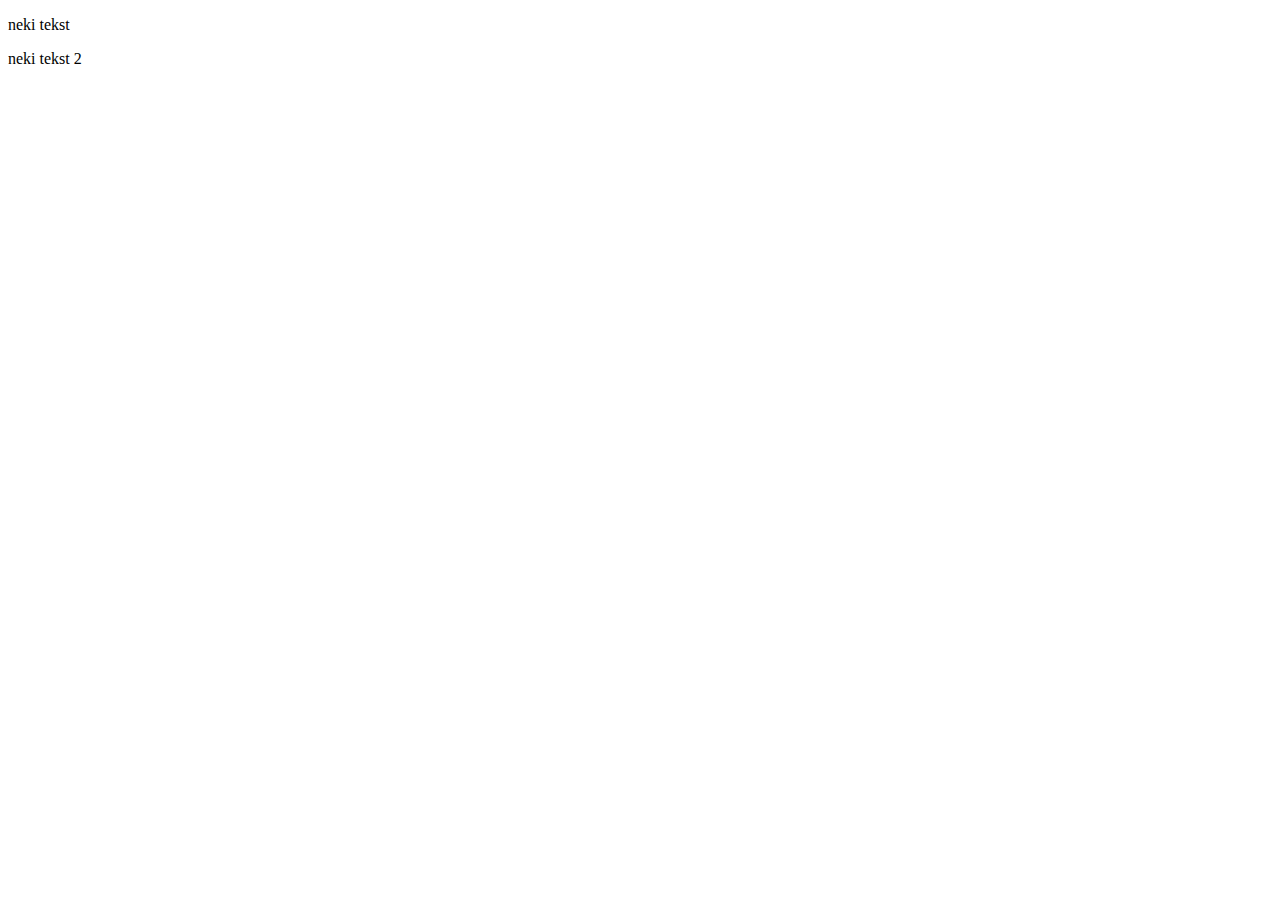
<file: index.html>
<!DOCTYPE html>
<html lang="en">
<head>
    <meta charset="UTF-8">
    <meta name="viewport" content="width=device-width, initial-scale=1.0">
    <title>Document</title>
    <!--script.js se učita tek na kraju dokumenta, ako želimo učitati script.js na početku trebamo koristiti defer (<script defer src="./skripte/script.js"></script>)-->
    <script src="./skripte/script2.js"></script>
    <script src="./skripte/script3.js"></script>
</head>
<body>
    <div>
        <p>neki tekst</p>
    </div>
    <div>
        <p>neki tekst 2</p>
    </div>

    <!--<script async src="./skripte/script.js"></script>--> 
</body>
<!--može se nalaziti bilo gdje u dokumentu (u headu, u bodyu, izvan bodya...)-->
</html>
</file>
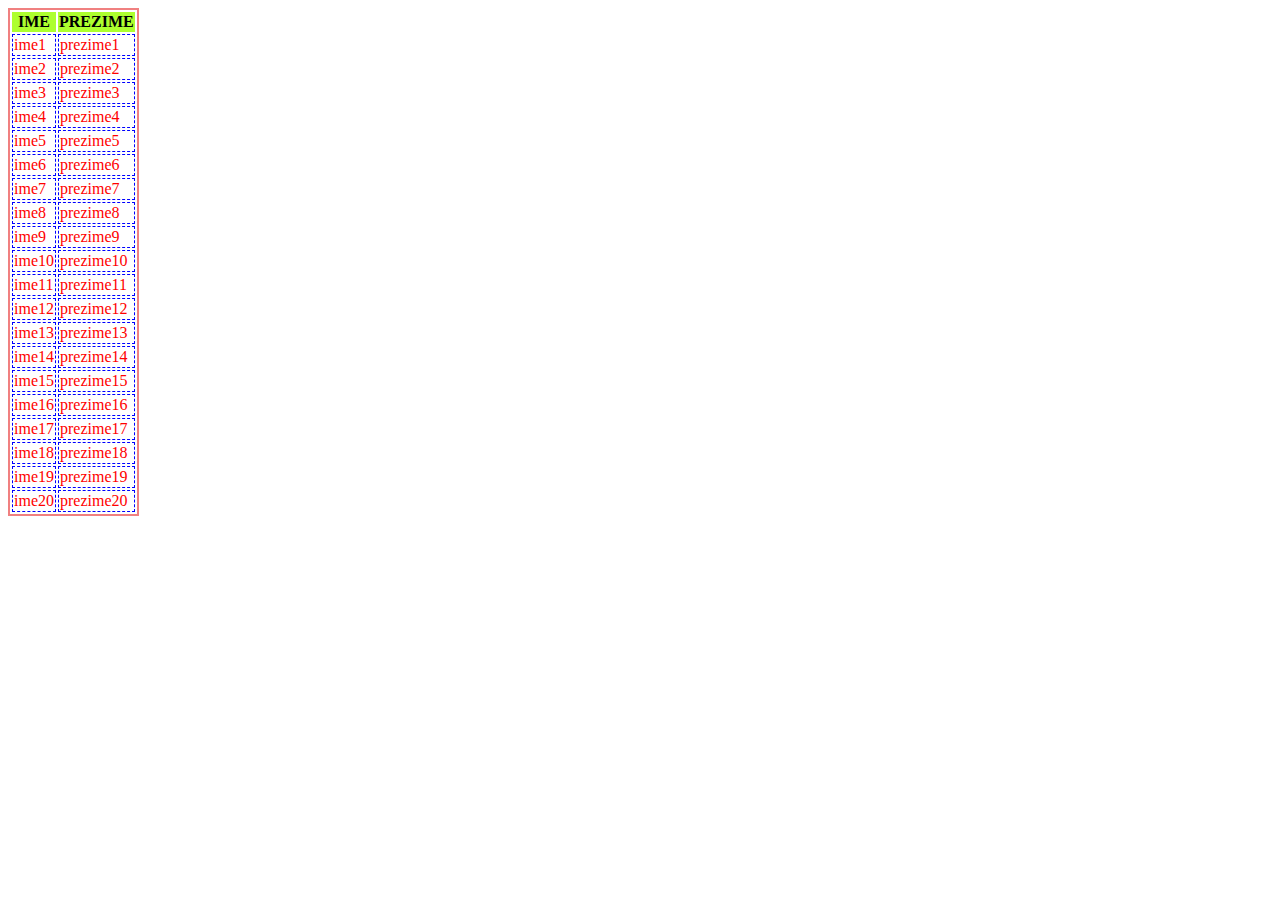
<file: zadatak s tablicom/index.html>
<!DOCTYPE html>
<html lang="en">
<head>
    <meta charset="UTF-8">
    <meta name="viewport" content="width=device-width, initial-scale=1.0">
    <title>Document</title>
    <script src="./table.js"></script>
    <link href="./tablestyle.css" rel="stylesheet">
</head>
<body>
   
</body>
</html>
</file>
<file: zadatak s tablicom/tablestyle.css>
table {
    border: 2px solid lightcoral;
}

td {
    border: 1px dashed blue;
    color: red;
}

thead {
    background-color: greenyellow;
}
</file>
